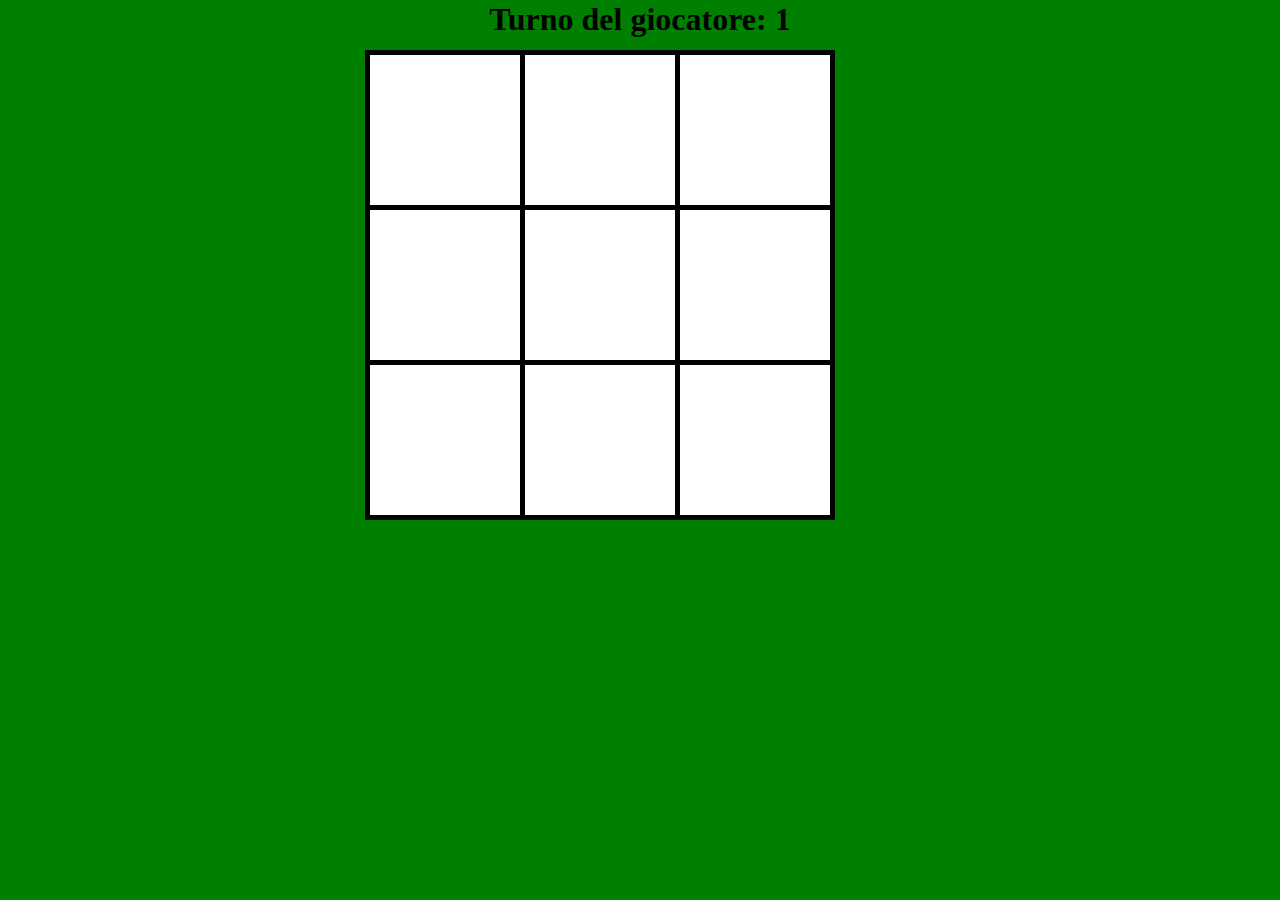
<file: index.html>
<!DOCTYPE html>
<html lang="en" dir="ltr">
  <head>
    <meta charset="utf-8">
    <title>Tris Game</title>
    <link rel="stylesheet" href="css/Tris.css">
  </head>
  <body>
    <h1 class="Titolo" id = "titolo" value = "1"></h1>
    <div class="quadrato q1" id = "q1"></div>
    <div class="quadrato q2" id = "q2"></div>
    <div class="quadrato q3" id = "q3"></div>
    <div class="quadrato q4" id = "q4"></div>
    <div class="quadrato q5" id = "q5"></div>
    <div class="quadrato q6" id = "q6"></div>
    <div class="quadrato q7" id = "q7"></div>
    <div class="quadrato q8" id = "q8"></div>
    <div class="quadrato q9" id = "q9"></div>
  <script src="https://ajax.googleapis.com/ajax/libs/jquery/3.6.3/jquery.min.js"></script>
  <script src="js/Tris.js" charset = "utf-8"></script>
  </body>
</html>
</file>
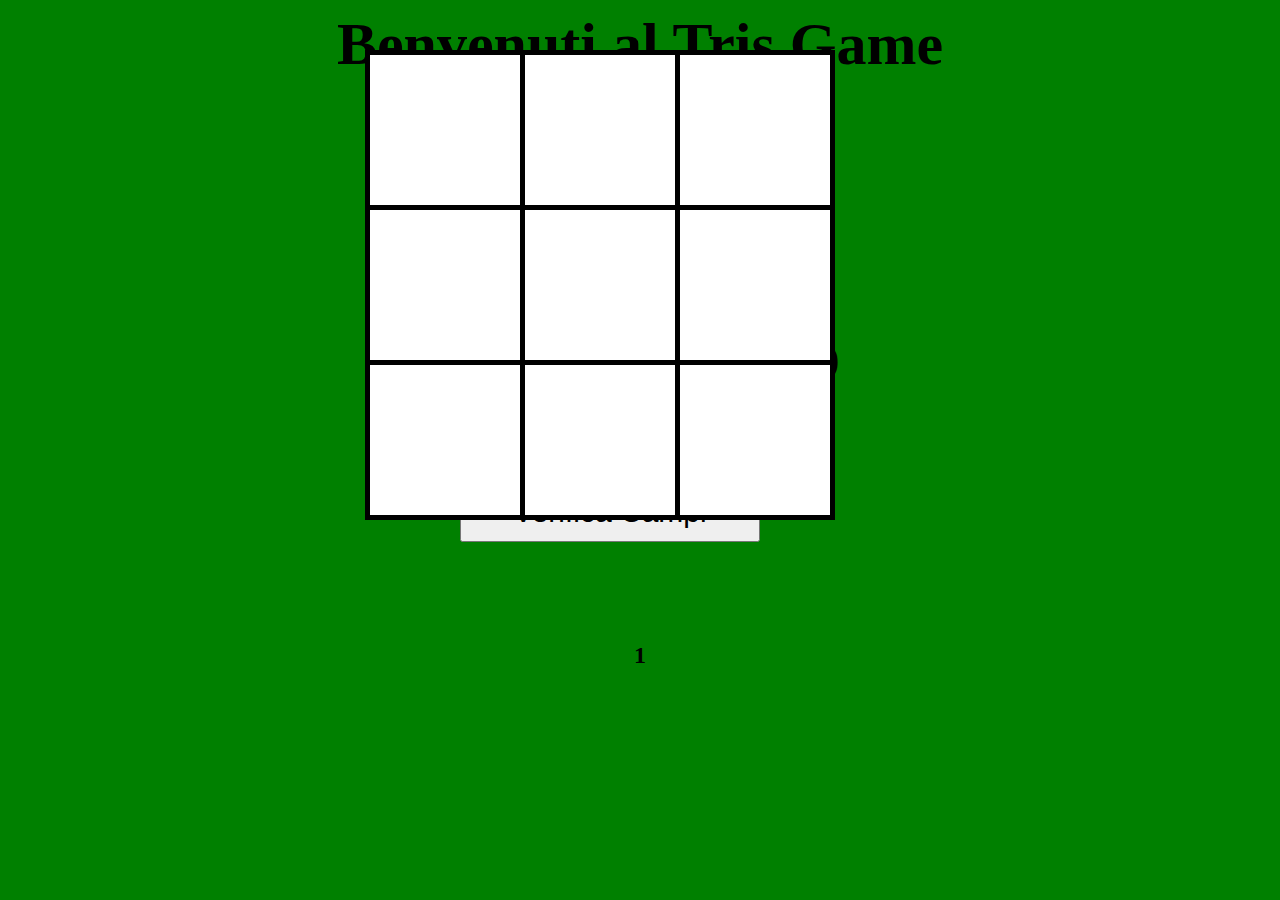
<file: nomi_giocatori.html>
<!DOCTYPE html>
<html lang="en" dir="ltr">
  <head>
    <meta charset="utf-8">
    <link rel="stylesheet" href="css/nomi_giocatori.css">
    <link rel="stylesheet" href="css/Tris.css">
    <title>Tris Game</title>
  </head>
  <body>
    <h1 class="benvenuti" id = "b">Benvenuti al Tris Game</h1>
    <p = class="giocatore g1" id ="g1">Nome Giocatore 1 [X]</p>
    <input = class="input i1" id="i1"></input>   <p = class="avviso1" id ="avviso1"></p>
    <p = class="giocatore g2" id ="g2">Nome Giocatore 2 [O]</p>
    <input = class="input i2"id = "i2"></input>  <p = class="avviso2" id = "avviso2"></p>
    <p = class="partite" id = "n">Numero partite (max 10)</p>
    <input = class="partite_i" id = "p"></input> <p = class="avviso3" id = "avviso3"></p>
  <button = class="verifica" id = "v" onclick="verifica_campi()">Verifica Campi</button> <p = class="avviso4" id = "avviso4"></p>
  <button = class="pulsante_inizia" id = "inizia_p" onclick="inizio_gioco()">Inizia gioco</button>

  <h2 class="Titolo" id = "titolo" value = "1">1</h2>
  <div class="quadrato q1" id = "q1"></div>
  <div class="quadrato q2" id = "q2"></div>
  <div class="quadrato q3" id = "q3"></div>
  <div class="quadrato q4" id = "q4"></div>
  <div class="quadrato q5" id = "q5"></div>
  <div class="quadrato q6" id = "q6"></div>
  <div class="quadrato q7" id = "q7"></div>
  <div class="quadrato q8" id = "q8"></div>
  <div class="quadrato q9" id = "q9"></div>

  <script src="https://ajax.googleapis.com/ajax/libs/jquery/3.6.3/jquery.min.js"></script>
  <script src="js/Nomi_giocatori.js" charset = "utf-8"></script>
  </body>
</html>
</file>
<file: css/Tris.css>
body
{
  background-color: green;
}
.Titolo
{
  position: relative;
  top:-20px;
  text-align: center;
  /*visibility: hidden;*/
}
.quadrato
{
  position: absolute;
  border: 5px;
  border-color: black;
  border-style: solid;
  background-color: white;
  height: 150px;
  width: 150px;

  font-size: 150px;
  text-align: center;
  /*visibility: hidden;*/
}
.q1
{
  top: 50px;
  left: 365px;
}
.q2
{
  top: 50px;
  left: 520px;
}
.q3
{
  top: 50px;
  left: 675px;
}
.q4
{
  top: 205px;
  left: 365px;
}
.q5
{
  top: 205px;
  left: 520px;
}
.q6
{
  top: 205px;
  left: 675px;
}
.q7
{
  top: 360px;
  left: 365px;
}
.q8
{
  top: 360px;
  left: 520px;
}
.q9
{
  top: 360px;
  left: 675px;
}
</file>
<file: css/nomi_giocatori.css>
body
{
  background-color: green;
}
.benvenuti
{
  position: relative;
  text-align: center;
  font-size: 60px;
  top:-30px;
}
.giocatore
{
  position: relative;
  text-align: center;
  font-size: 40px;
}
.input
{
  position: relative;
  left: 450px;
  height: 40px;
  width: 300px;
  font-size: 30px;
  text-align: center;
}
.g1{top:-60px;}
.g2{top:-110px;}
.i1{top:-90px;}
.i2{top:-140px;}

.partite
{
  position: relative;
  text-align: center;
  font-size: 40px;
  top: -160px;
}
.partite_i
{
  position: relative;
  top:-190px;
  left: 450px;
  height: 40px;
  width: 300px;
  font-size: 30px;
  text-align: center;
}
.avviso1
{
  position: absolute;
  bottom: 340px;
  left:800px;
  font-size: 40px;
  color: red;
}
.avviso2
{
  position: absolute;
  bottom: 215px;
  left:800px;
  font-size: 40px;
  color: red;
}
.avviso3
{
  position: absolute;
  bottom: 80px;
  left:800px;
  font-size: 40px;
  color: red;
}
.avviso4
{
  position: absolute;
  bottom: 0px;
  left:800px;
  font-size: 40px;
  color: #0D471F;
}
.verifica
{
  position: relative;
  top:-100px;
  left: 140px;
  height: 60px;
  width: 300px;
  font-size: 30px;
}
.pulsante_inizia
{
  position: relative;
  top: 0px;
  left: -160px;
  height: 60px;
  width: 300px;
  font-size: 30px;
  visibility: hidden;
}
.Tris_link
{
  text-decoration: none;
  color: black;
}
</file>
